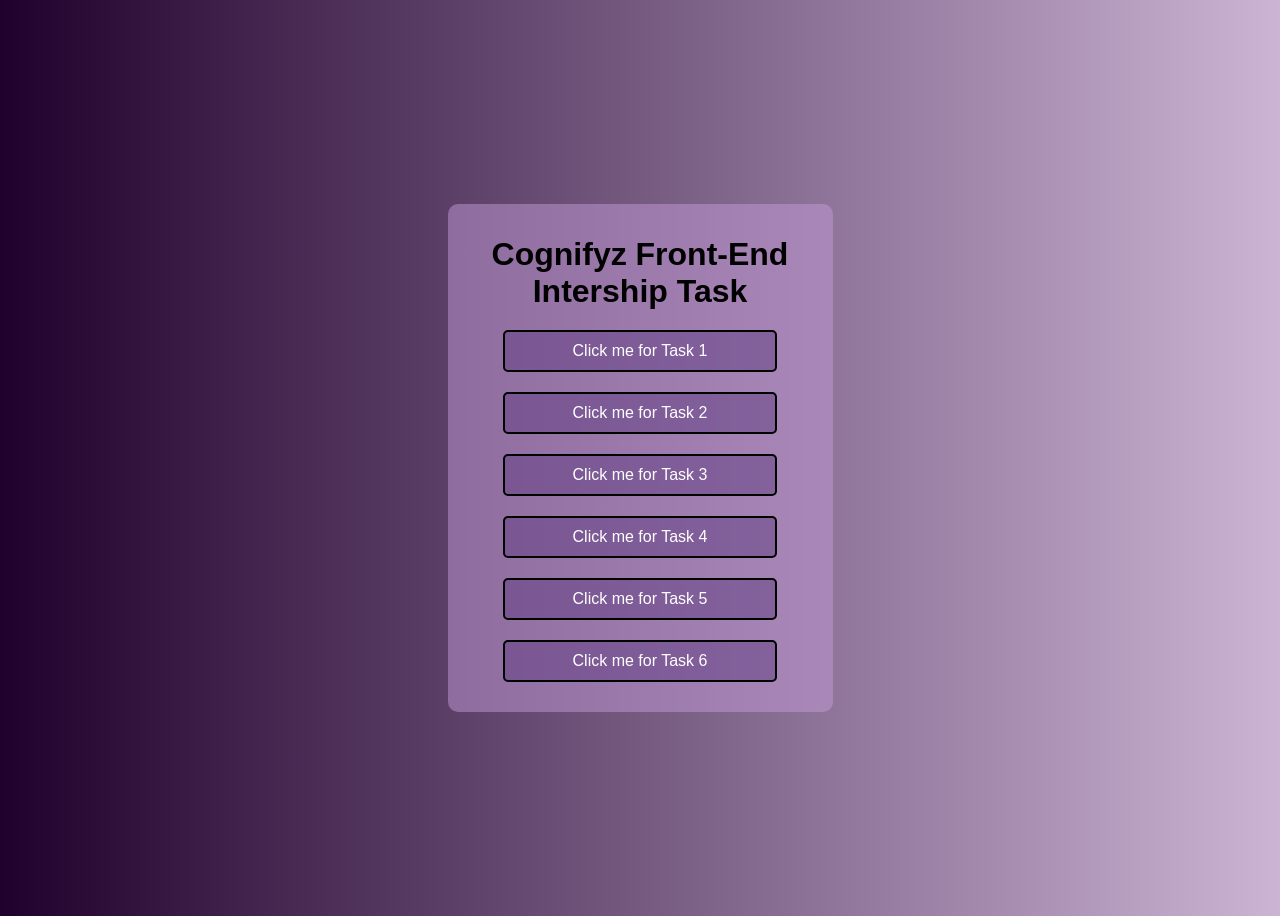
<file: index.html>
<!DOCTYPE html>
<html lang="en">

<head>
    <meta charset="UTF-8">
    <meta name="viewport" content="width=device-width, initial-scale=1.0">
    <title>Cognifyz Internship Tasks</title>
    <link rel="stylesheet" href="style.css">
</head>

<body>
    <div class="container"> 
        <h1>Cognifyz Front-End Intership Task</h1>
        <a href="Task_1/index.html"> Click me for Task 1</a>
        <a href="Task_2/index.html"> Click me for Task 2</a>
        <a href="Task_3/index.html"> Click me for Task 3</a>
        <a href="Task_4/index.html"> Click me for Task 4</a>
        <a href="Task_5/index.html"> Click me for Task 5</a>
        <a href="Task_6/index.html"> Click me for Task 6</a>
    </div>
</body>

</html>
</file>
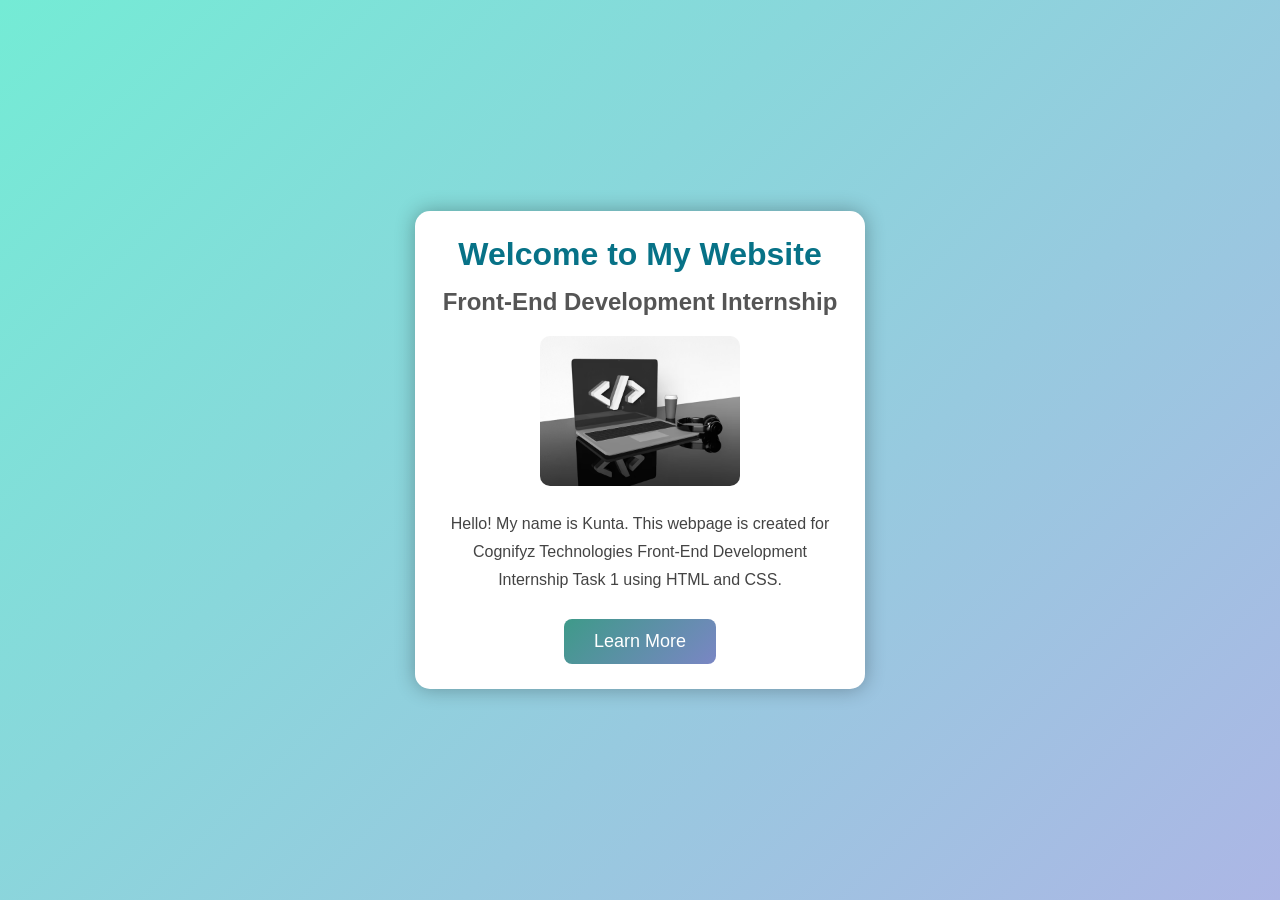
<file: Task_1/index.html>
<!DOCTYPE html>
<html lang="en">

<head>
    <meta charset="UTF-8">
    <meta name="viewport" content="width=device-width, initial-scale=1.0">
    <title>Cognifyz Internship - Task 1</title>

    <link rel="stylesheet" href="style.css">
</head>

<body>

    <div class="container">

        <h1>Welcome to My Website</h1>

        <h2>Front-End Development Internship</h2>

        <img src="/images/coding.avif" alt="Coding Image">

        <p>
            Hello! My name is Kunta.
            This webpage is created for Cognifyz Technologies Front-End
            Development Internship Task 1 using HTML and CSS.
        </p>

        <button>Learn More</button>

    </div>

</body>

</html>
</file>
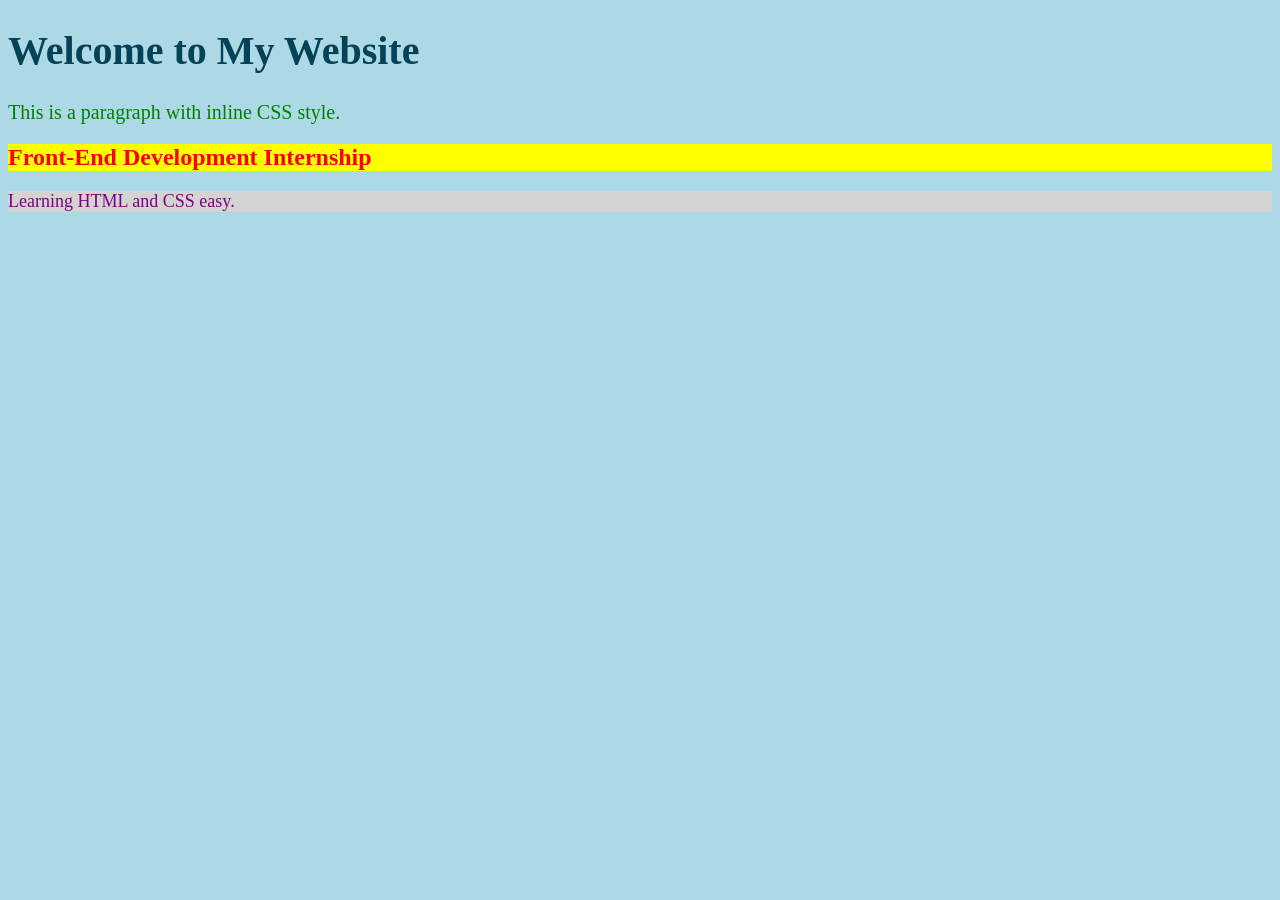
<file: Task_2/index.html>
<!DOCTYPE html>
<html lang="en">

<head>
    <meta charset="UTF-8">
    <meta name="viewport" content="width=device-width, initial-scale=1.0">
    <title>Task 2 - Inline CSS</title>
</head>

<body style="background-color: lightblue;">

    <h1 style="color: rgb(4, 66, 87); font-size: 40px;">
        Welcome to My Website
    </h1>

    <p style="color: green; font-size: 20px;">
        This is a paragraph with inline CSS style.
    </p>

    <h2 style="color: red; background-color: yellow;">
        Front-End Development Internship
    </h2>

    <p style="color: purple; font-size: 18px; background-color: lightgray;">
        Learning HTML and CSS  easy.
    </p>

</body>

</html>
</file>
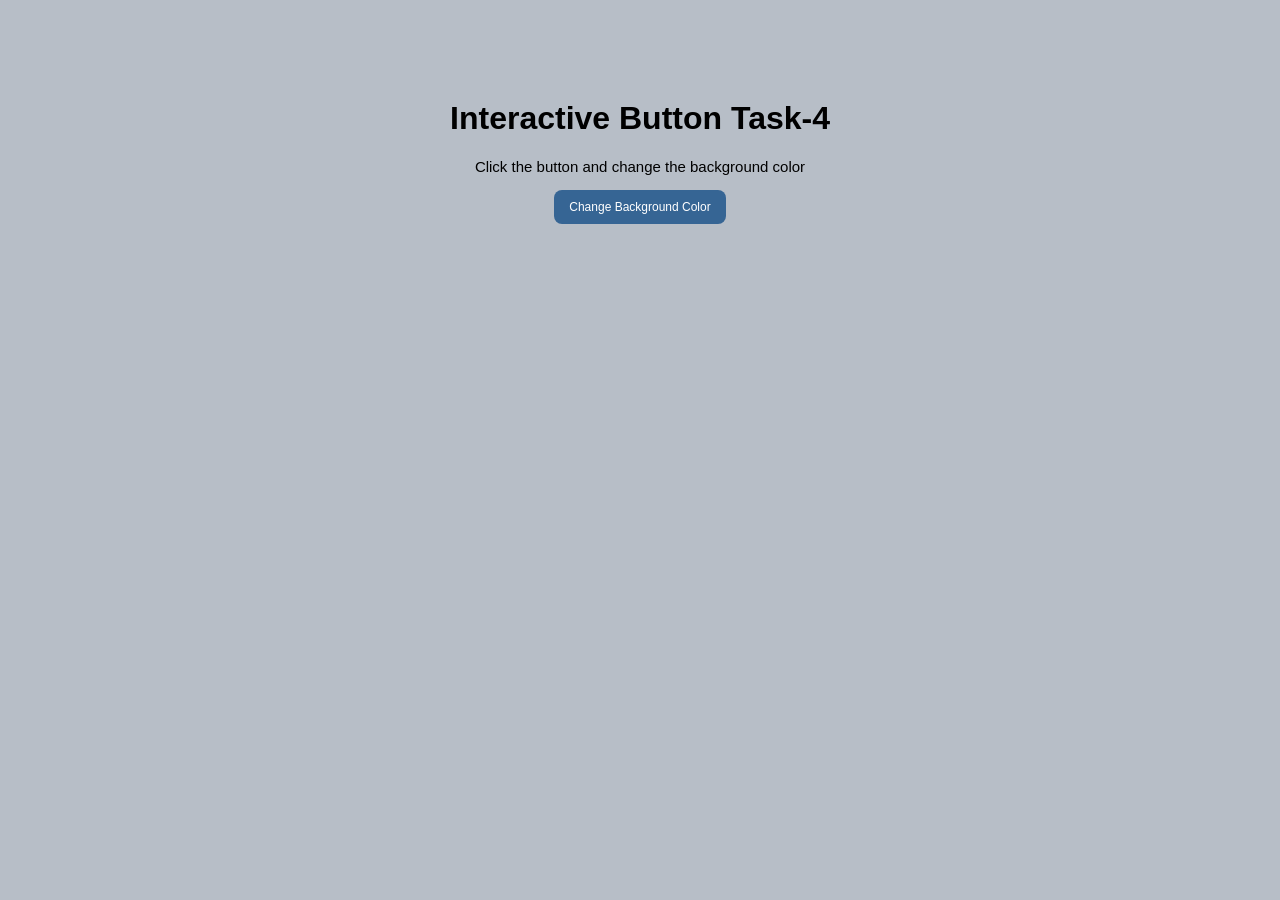
<file: Task_4/index.html>
<!DOCTYPE html>
<html lang="en">

<head>
    <meta charset="UTF-8">
    <meta name="viewport" content="width=device-width, initial-scale=1.0">
    <title>Interactive Button</title>

    <link rel="stylesheet" href="style.css">
</head>

<body>

    <div class="container">
        <h1>Interactive Button Task-4</h1>
        <p>Click the button and change the background color</p>
        <button id="colorBtn">
            Change Background Color
        </button>
    </div>

    <script src="script.js"></script>

</body>

</html>
</file>
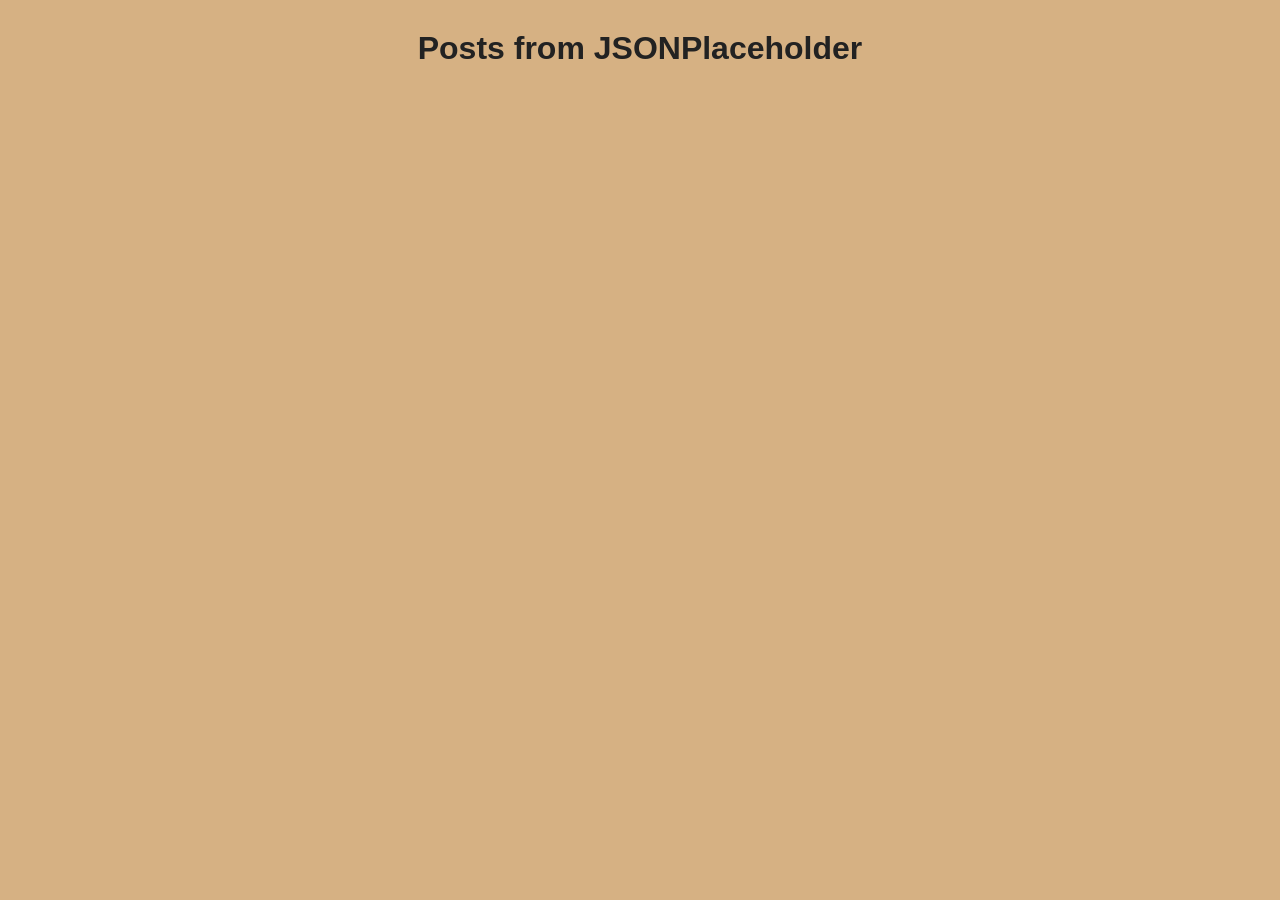
<file: Task_5/index.html>
<!DOCTYPE html>
<html lang="en">

<head>
    <meta charset="UTF-8">
    <meta name="viewport" content="width=device-width, initial-scale=1.0">
    <title>Task 5 - API Integration</title>

    <link rel="stylesheet" href="style.css">
</head>

<body>

    <h1>Posts from JSONPlaceholder</h1>

    <div id="posts"></div>

    <script src="script.js"></script>

</body>

</html>
</file>
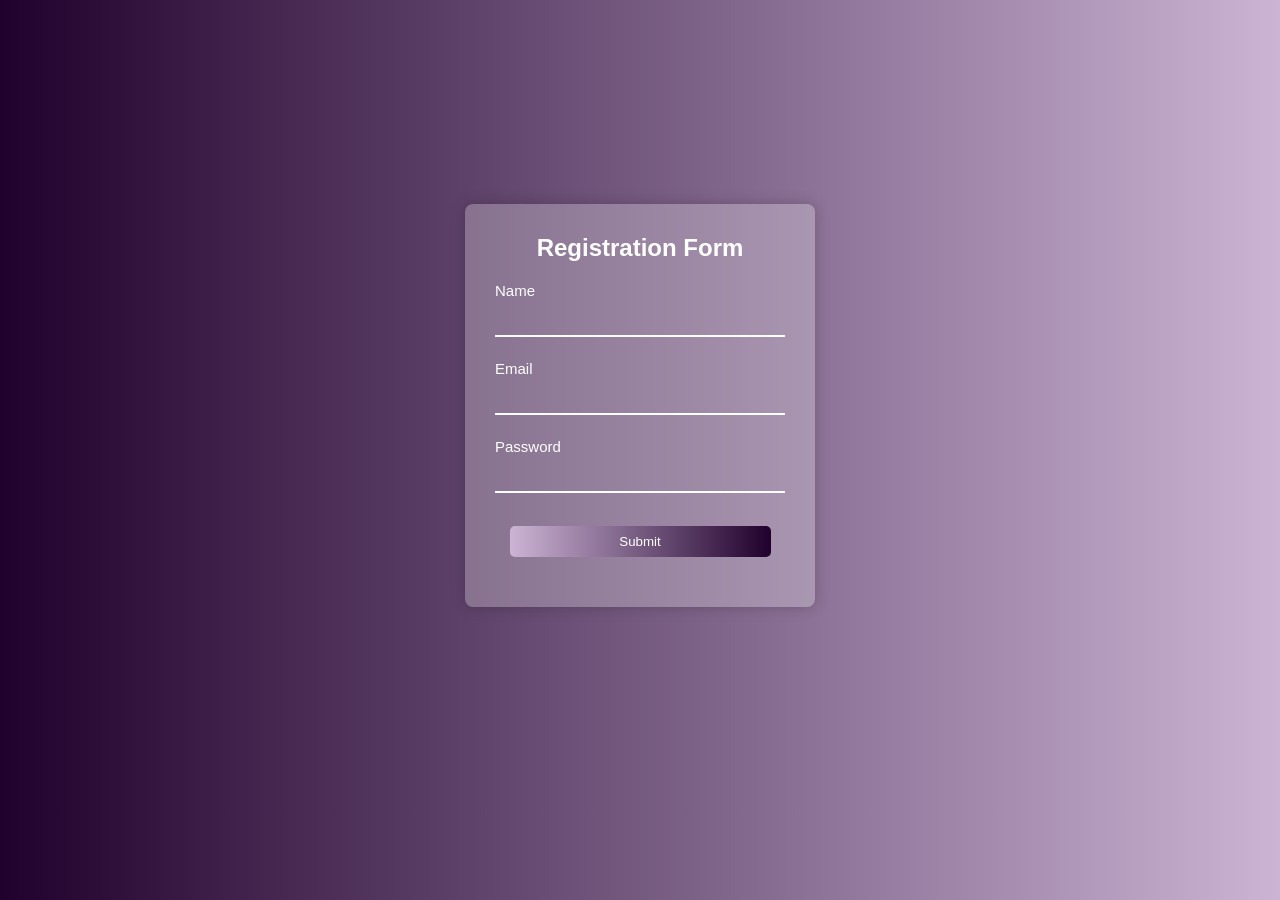
<file: Task_6/index.html>
<!DOCTYPE html>
<html lang="en">

<head>
    <meta charset="UTF-8">
    <meta name="viewport" content="width=device-width, initial-scale=1.0">
    <title>Registration Form</title>

    <link rel="stylesheet" href="style.css">
</head>

<body>

    <div class="container">

        <h2>Registration Form</h2>

            <form id="myForm">

                <label>Name</label>
                <input type="text" id="name">

                <label>Email</label>
                <input type="email" id="email">
            
                <label>Password</label>
                 <input type="password" id="password">

                <button type="submit">
                    Submit
                </button>

                <p id="message"></p>

            </form>

    </div>

    <script src="script.js"></script>

</body>

</html>
</file>
<file: style.css>
body{
    font-family: Arial, Helvetica, sans-serif;
    background: linear-gradient(to right,#20002c,#cbb4d4);
    align-items: center;
    display: flex;
    justify-content: center;
    min-height: 100vh;
   

}

.container{
    width: 365px;
    
    background: rgba(196, 156, 217, 0.489);
    padding: 10px;
    text-align: center;
    justify-content: center;
    border-radius: 10px;
        margin: 30px 30px;
} 



h1{
        margin-bottom: 20px;
}

a{
    width: 250px;
    display: block;
    text-decoration: none;
    text-align: center;
     background: #5f3e837e;
    color: white;
    padding: 10px;
    margin: 20px auto;
    border-radius: 5px;
    border: 2px solid black;
}

a:hover{
    background:#2e084c;
}
</file>
<file: Task_1/style.css>
*{
    margin:0;
    padding:0;
    box-sizing:border-box;
}

body{
    font-family:Arial,sans-serif;
    background:linear-gradient(135deg,#74ebd5,#ACB6E5);
    display:flex;
    justify-content:center;
    align-items:center;
    height:100vh;
}

.container{

    background:white;
    width:450px;
    padding:25px;
/* height: 90vh; */
    text-align:center;

    border-radius:15px;

    box-shadow:0px 0px 20px rgba(0,0,0,.3);
}

h1{

    /* color:#0077ff; */
    color:#077287;
    margin-bottom:15px;
}

h2{

    color:#555;
    margin-bottom:20px;
}

img{

    width: 200px;
    border-radius:10px;
}

p{

    margin-top:20px;
    line-height:28px;
    color:#444;
}

button{

    margin-top:25px;
    padding:12px 30px;

     background:linear-gradient(135deg,#3e9a89,#7a86c4);;

    
   /* background:linear-gradient(135deg,#74ebd5,#ACB6E5); */

    color:white;

    border:none;

    border-radius:8px;

    cursor:pointer;

    font-size:18px;
}

button:hover{

    background:#0a5d72;
}
</file>
<file: Task_4/style.css>
body{
    font-family:Arial, sans-serif;
    text-align:center;
    margin-top:100px;
     background:#b7bec7;
}
p{
    font-size: 15px;
}
button{
    padding:10px 15px;
    font-size:12px;
  
    background-color:#366594;
   
    color:white;
  
    border:none;
    border-radius:8px;
    cursor:pointer;
}
</file>
<file: Task_5/style.css>
*{
    margin:0;
    padding:0;
    box-sizing:border-box;
}

body{
    font-family: Arial, Helvetica, sans-serif;
    background: #d6b183;
    padding: 30px;
}

h1{
    text-align:center;
    margin-bottom:30px;
    color:#222;
}

#posts{
    display: grid;
     grid-template-columns:repeat(auto-fit,minmax(280px,1fr));

    gap:20px;
}


.card{
    background: #fff;
    padding:20px;
    border-radius: 10px;
     box-shadow:0 5px 10px rgba(0,0,0,.2);
}

.card h2{

    font-size:22px;

    margin-bottom:15px;

}


.card p{

    color:#555;

    line-height:25px;

}
</file>
<file: Task_6/style.css>
* {
  margin: 0;
  padding: 0;
  box-sizing: border-box;
}

body {
  font-family: Arial, sans-serif;
  background: linear-gradient(to right, #20002c, #cbb4d4);
  display: flex;
  justify-content: center;
  align-items: center;
  height: 90vh;
}

.container {
  width: 350px;
  background: rgba(255, 255, 255, 0.25);
  padding: 30px;
  border-radius: 8px;
  box-shadow: 0 0 15px rgba(0, 0, 0, 0.2);
}

h2 {
  text-align: center;
  margin-bottom: 20px;
  color: #fff;
}

label {
  display: block;
  font-size: 15px;
  margin-top: 10px;
  color: white;
  margin-bottom: 5px;
}

input {
  width: 100%;
  padding: 8px;
  margin-bottom: 13px;
  background: none;
  border: 0;
  border-bottom: 2px solid #fff;
  outline: none;
  color: #fff;
}

button {
  width: 90%;
  margin: 20px auto;
  display: block;
  padding: 8px;
  background: linear-gradient(to right, #cbb4d4, #20002c);
  color: white;
  border: none;
  border-radius: 5px;
  cursor: pointer;
}

#message {
  margin-top: 15px;
  text-align: center;
  color: white;
  font-weight: bold;
}
</file>
